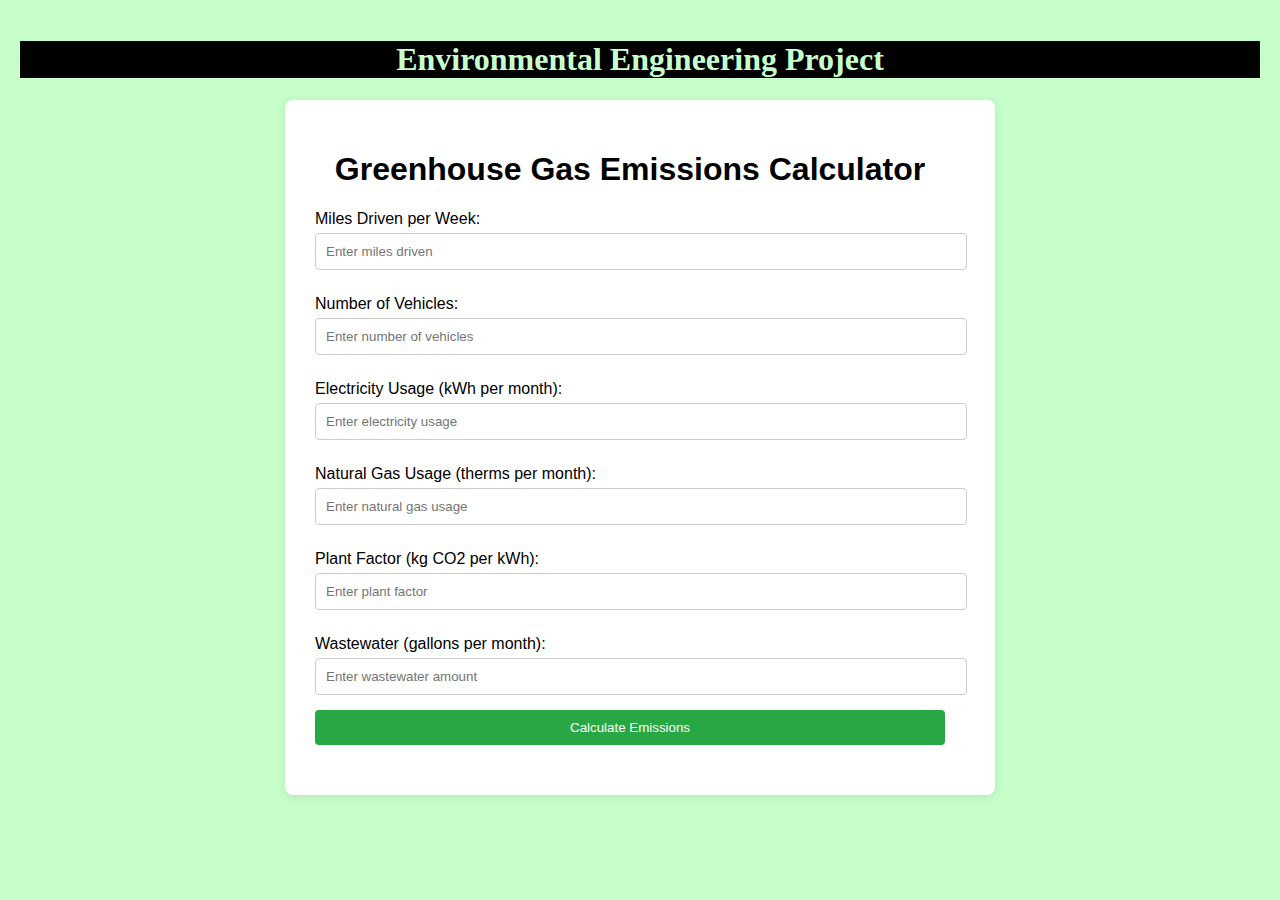
<file: index.html>
<!DOCTYPE html>
<html lang="en">
<head>
    <meta charset="UTF-8">
    <meta name="viewport" content="width=device-width, initial-scale=1.0">
    <title>Greenhouse Gas Emissions Calculator</title>
    <link rel="stylesheet" href="style.css">
</head>
<body>
    <h1 class="header">Environmental Engineering Project</h1>
    <div class="container">
        <h1>Greenhouse Gas Emissions Calculator</h1>
        <form id="emissionsForm">
            <label for="milesDriven">Miles Driven per Week:</label>
            <input type="number" id="milesDriven" placeholder="Enter miles driven" required>

            <label for="numVehicles">Number of Vehicles:</label>
            <input type="number" id="numVehicles" placeholder="Enter number of vehicles" required>

            <label for="electricityUsage">Electricity Usage (kWh per month):</label>
            <input type="number" id="electricityUsage" placeholder="Enter electricity usage" required>

            <label for="naturalGasUsage">Natural Gas Usage (therms per month):</label>
            <input type="number" id="naturalGasUsage" placeholder="Enter natural gas usage" required>

            <label for="plantFactor">Plant Factor (kg CO2 per kWh):</label>
            <input type="number" id="plantFactor" step="0.01" placeholder="Enter plant factor" required>

            <label for="wasteWater">Wastewater (gallons per month):</label>
            <input type="number" id="wasteWater" placeholder="Enter wastewater amount" required>

            <button type="submit">Calculate Emissions</button>
        </form>
        <div id="result"></div>
    </div>

    <script src="script.js"></script>
</body>
</html>
</file>
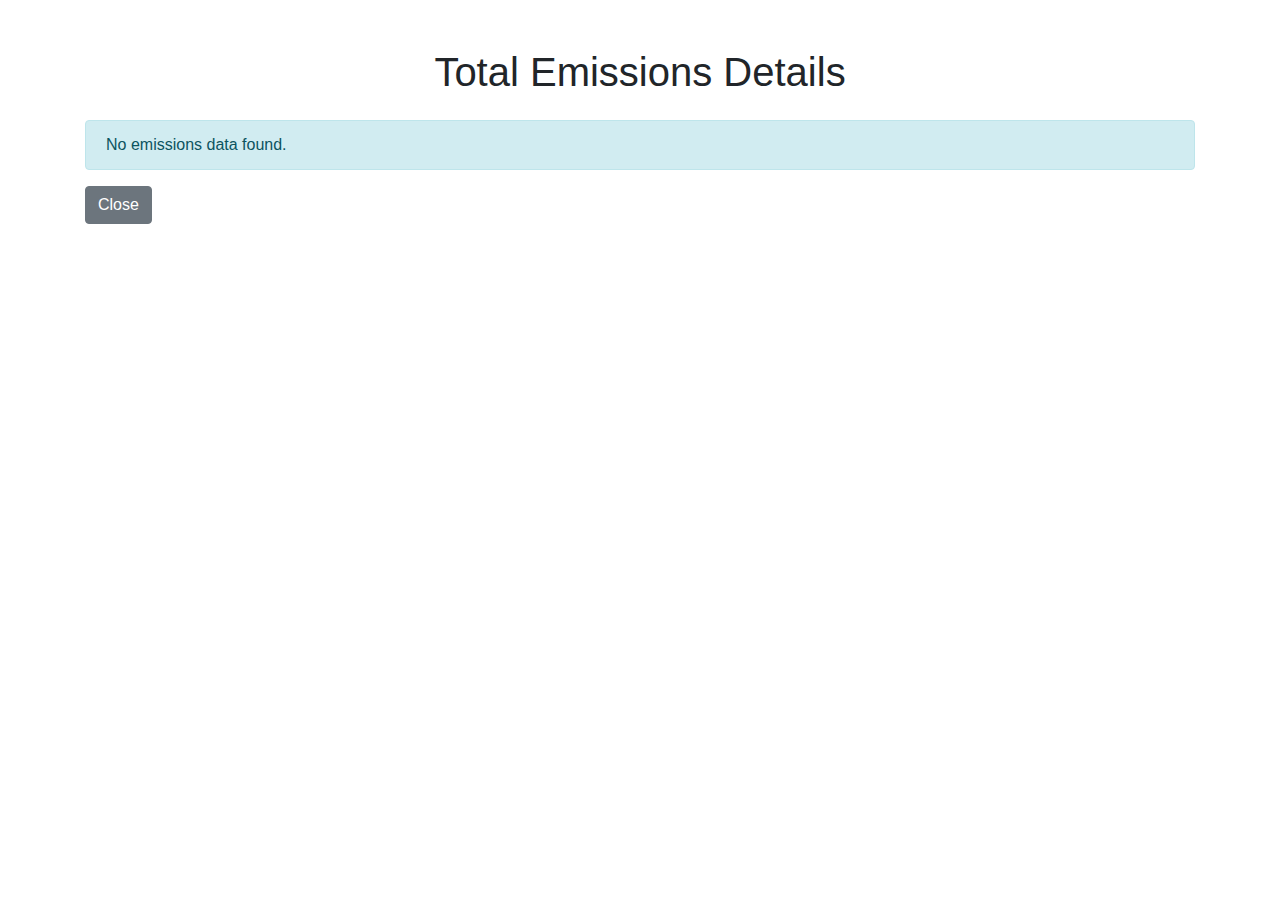
<file: emissions-details.html>
<!DOCTYPE html>
<html lang="en">
<head>
    <meta charset="UTF-8">
    <meta name="viewport" content="width=device-width, initial-scale=1.0">
    <title>Emissions Details</title>
    <link rel="stylesheet" href="https://stackpath.bootstrapcdn.com/bootstrap/4.5.2/css/bootstrap.min.css">
</head>
<body>
    <div class="container mt-5">
        <h1 class="text-center">Total Emissions Details</h1>
        <div id="emissionsResult" class="mt-4 alert alert-info"></div>
        <button class="btn btn-secondary" onclick="window.close();">Close</button>
    </div>

    <script>
        // Get the emissions data from localStorage
        const emissionsData = JSON.parse(localStorage.getItem('emissionsData'));
        
        if (emissionsData) {
            document.getElementById('emissionsResult').innerText = 
                `Total Annual Emissions: ${emissionsData.totalEmissions.toFixed(2)} kg CO2\n\n` +
                `Breakdown:\n` +
                `Transportation Emissions: ${emissionsData.transportationEmissions.toFixed(2)} kg CO2\n` +
                `Electricity Emissions: ${emissionsData.electricityEmissions.toFixed(2)} kg CO2\n` +
                `Natural Gas Emissions: ${emissionsData.naturalGasEmissions.toFixed(2)} kg CO2\n` +
                `Wastewater Emissions: ${emissionsData.wastewaterEmissions.toFixed(2)} kg CO2`;
        } else {
            document.getElementById('emissionsResult').innerText = "No emissions data found.";
        }
    </script>
</body>
</html>
</file>
<file: style.css>
body {
    font-family: Arial, sans-serif;
    background-color: #c7ffca;
    margin: 0;
    padding: 20px;
}
.header{
    font-family: Georgia, 'Times New Roman', Times, serif;
    background-color: black;
    color: #c7ffca;
}

.container {
    max-width: 630px;
    margin: auto;
    background: white;
    padding: 30px;
    padding-right: 50px;
    border-radius: 8px;
    box-shadow: 0 2px 10px rgba(0,0,0,0.1);
}

h1 {
    text-align: center;
}

label {
    display: block;
    margin: 10px 0 5px;
}

input {
    width: 100%;
    padding: 10px;
    margin-bottom: 15px;
    border: 1px solid #ccc;
    border-radius: 4px;
}

button {
    width: 100%;
    padding: 10px;
    background-color: #28a745;
    color: white;
    border: none;
    border-radius: 4px;
    cursor: pointer;
}

button:hover {
    background-color: #218838;
}

#result {
    margin-top: 20px;
    font-weight: bold;
}
</file>
